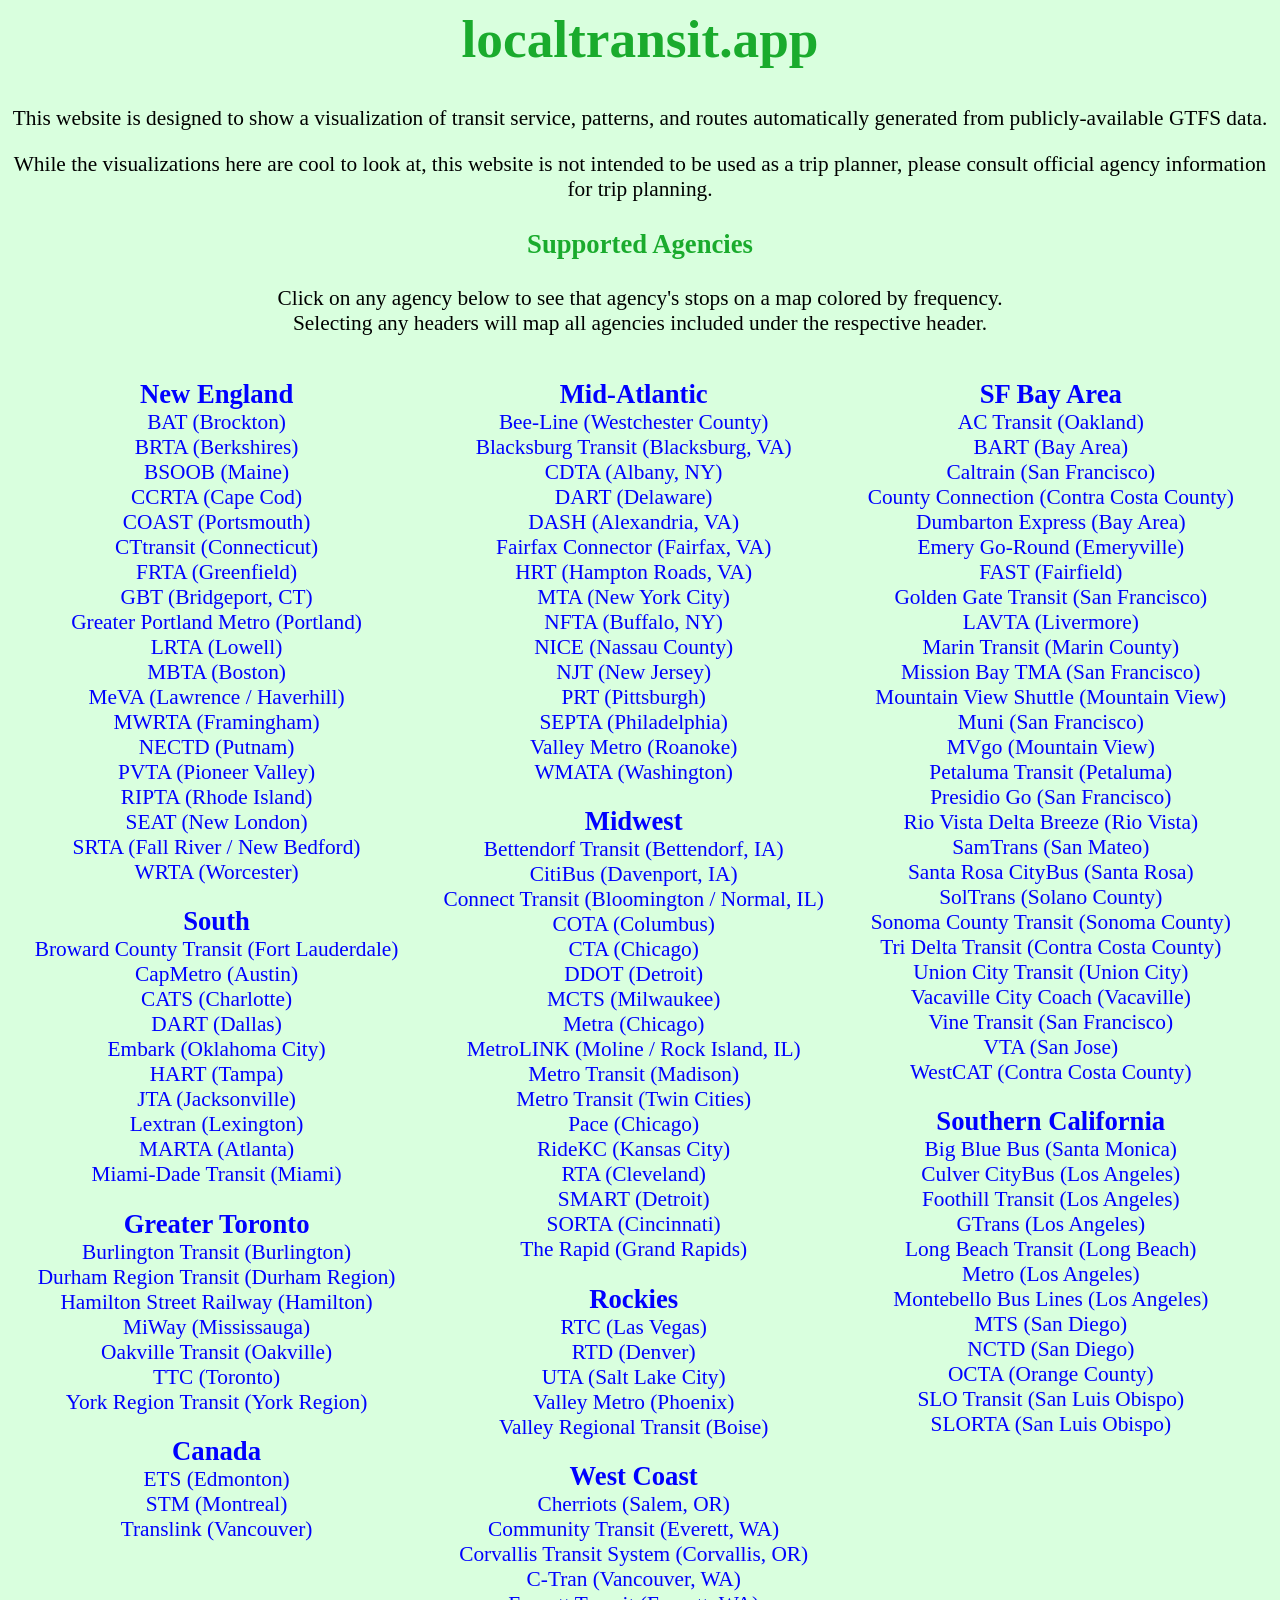
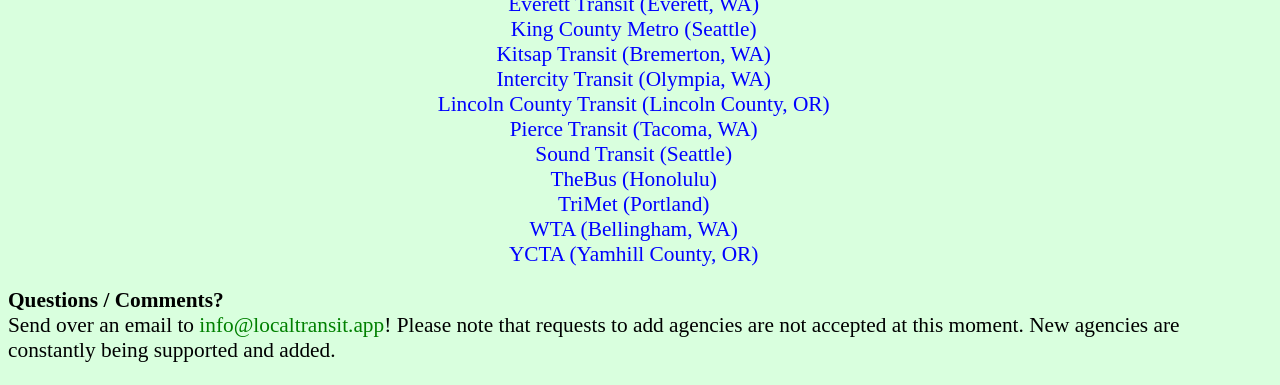
<file: index.html>
<link rel=stylesheet href=style.css>
<title>localtransit.app</title>
<script src="index.js"></script>
<body onload=funct()>

<h1 style="text-align: center;">localtransit.app</h1>
<p style="text-align: center;">This website is designed to show a visualization of transit service, patterns, and routes automatically generated from publicly-available GTFS data.</p>
<p style="text-align: center;">While the visualizations here are cool to look at, this website is not intended to be used as a trip planner, please consult official agency information for trip planning.</p>

<h3 style="text-align: center;">Supported Agencies</h3>
<p style="text-align: center;">Click on any agency below to see that agency's stops on a map colored by frequency.<br>
Selecting any headers will map all agencies included under the respective header.</p>
<div id="contentBox" style="margin:0px auto; width:100%; text-align: center;">
    <div id="column1" style="float:left; margin:0; width:33%;">
    <p id="ne"><b style="font-size: 20pt;"><a id=ne-map class="stop" href="map.html">New England</a></b></p>
    <p id="south"><b style="font-size: 20pt;"><a id=south-map class="stop" href="map.html">South</a></b></p>
    <p id="gta"><b style="font-size: 20pt;"><a id=gta-map class="stop" href="map.html">Greater Toronto</a></b></p>
    <p id="can"><b style="font-size: 20pt;"><a id=can-map class="stop" href="map.html">Canada</a></b></p>
    </div>

    <div id="column2" style="float:left; margin:0; width:33%;">
    <p id="midatl"><b style="font-size: 20pt;"><a id="midatl-map" class="stop" href="map.html">Mid-Atlantic</a></b></p>
    <p id=midwest><b style="font-size: 20pt;"><a id=midwest-map class="stop" href="map.html">Midwest</a></b></p>
    <p id=rockies><b style="font-size: 20pt;"><a id=rockies-map class="stop" href="map.html">Rockies</a></b></p>
    <p id="west"><b style="font-size: 20pt;"><a id=west-map class="stop" href="map.html">West Coast</a></b></p>
    </div>

    <div id="column3" style="float:left; margin:0; width:33%">
    <p id=bay><b style="font-size: 20pt;"><a id=bay-map class="stop" href="map.html">SF Bay Area</a></b></p>
    <p id=cal><b style="font-size: 20pt;"><a id=cal-map class="stop" href="map.html">Southern California</a></b></p>
    </div>
</div>

<p style="clear: both;"><b>Questions / Comments?</b><br>Send over an email to <a href="mailto:info@localtransit.app">info@localtransit.app</a>! Please note that requests to add agencies are not accepted at this moment. New agencies are constantly being supported and added.</p>
</file>
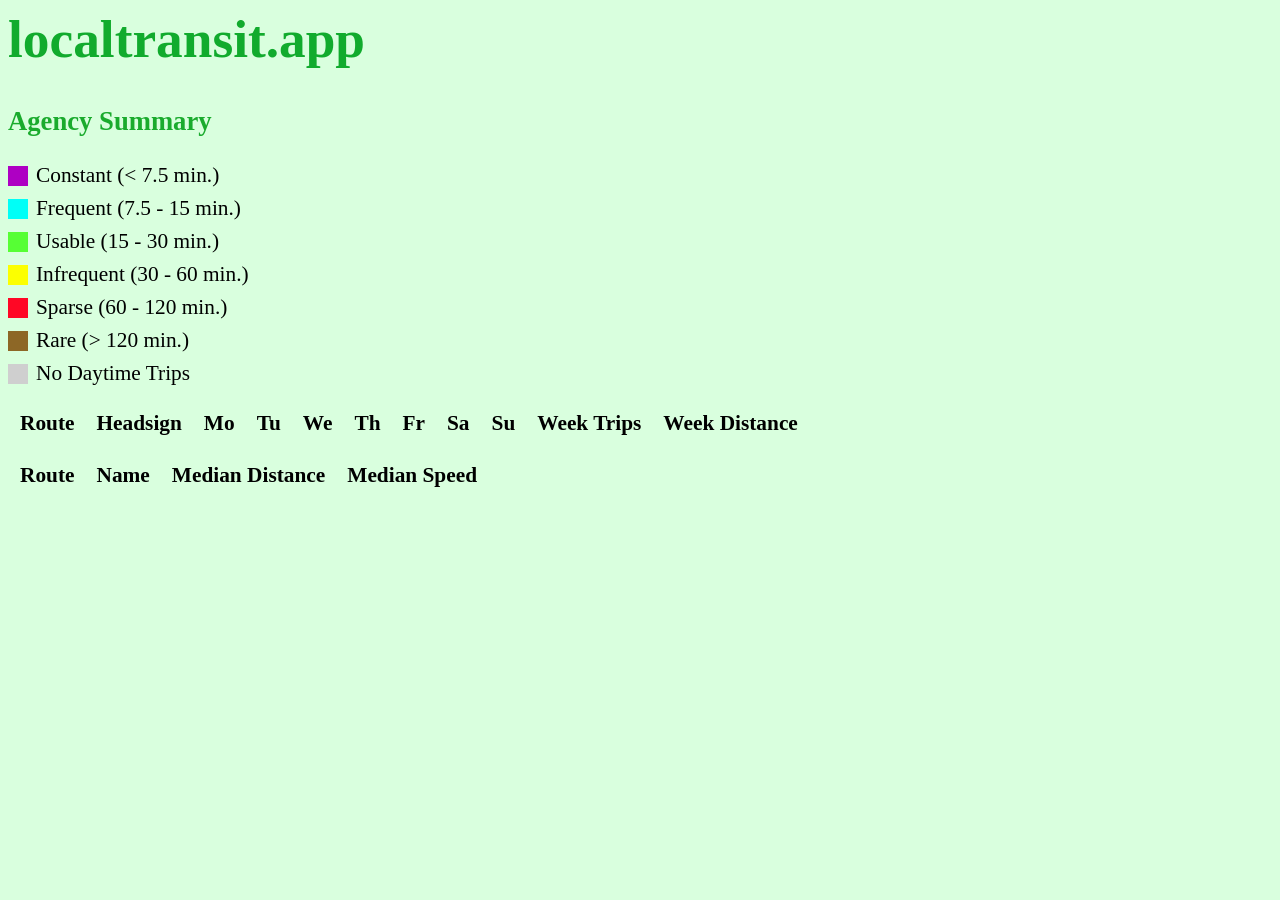
<file: summary.html>
<link rel=stylesheet href=style.css>
<title>localtransit.app</title>

<h1><a class=home href=index.html>localtransit.app</a></h1>
<h3>Agency Summary</h3>

<script src="shared.js"></script>
<script src="summary.js?v=a"></script>
<body onload=funct()>

<div style="display: flex; flex-direction: column; gap: 8px; font-family: sourcesans; font-size: 16pt;">
  <div style="display: flex; align-items: center; gap: 8px;">
    <svg width="20" height="20" style="flex-shrink: 0;"><rect width="20" height="20" style="fill:#AE00C3" /></svg>
    <span>Constant (< 7.5 min.)</span>
  </div>

  <div style="display: flex; align-items: center; gap: 8px;">
    <svg width="20" height="20" style="flex-shrink: 0;"><rect width="20" height="20" style="fill:#00FFF7" /></svg>
    <span>Frequent (7.5 - 15 min.)</span>
  </div>

  <div style="display: flex; align-items: center; gap: 8px;">
    <svg width="20" height="20" style="flex-shrink: 0;"><rect width="20" height="20" style="fill:#56FF34" /></svg>
    <span>Usable (15 - 30 min.)</span>
  </div>

  <div style="display: flex; align-items: center; gap: 8px;">
    <svg width="20" height="20" style="flex-shrink: 0;"><rect width="20" height="20" style="fill:#FCFF00" /></svg>
    <span>Infrequent (30 - 60 min.)</span>
  </div>

  <div style="display: flex; align-items: center; gap: 8px;">
    <svg width="20" height="20" style="flex-shrink: 0;"><rect width="20" height="20" style="fill:#FF0725" /></svg>
    <span>Sparse (60 - 120 min.)</span>
  </div>

  <div style="display: flex; align-items: center; gap: 8px;">
    <svg width="20" height="20" style="flex-shrink: 0;"><rect width="20" height="20" style="fill:#8D6726" /></svg>
    <span>Rare (> 120 min.)</span>
  </div>

  <div style="display: flex; align-items: center; gap: 8px;">
    <svg width="20" height="20" style="flex-shrink: 0;"><rect width="20" height="20" style="fill:#CFCFCF" /></svg>
    <span>No Daytime Trips</span>
  </div>
</div>

<p>
<table id="table">
<tr><th>Route</th><th>Headsign</th><th>Mo</th><th>Tu</th><th>We</th><th>Th</th><th>Fr</th><th>Sa</th><th>Su</th><th>Week Trips</th><th>Week Distance</th></tr>
</table>
</p>
<p>
<table id="table2">
<tr><th>Route</th><th>Name</th><th>Median Distance</th><th>Median Speed</th></tr>
</table>
</p>
</file>
